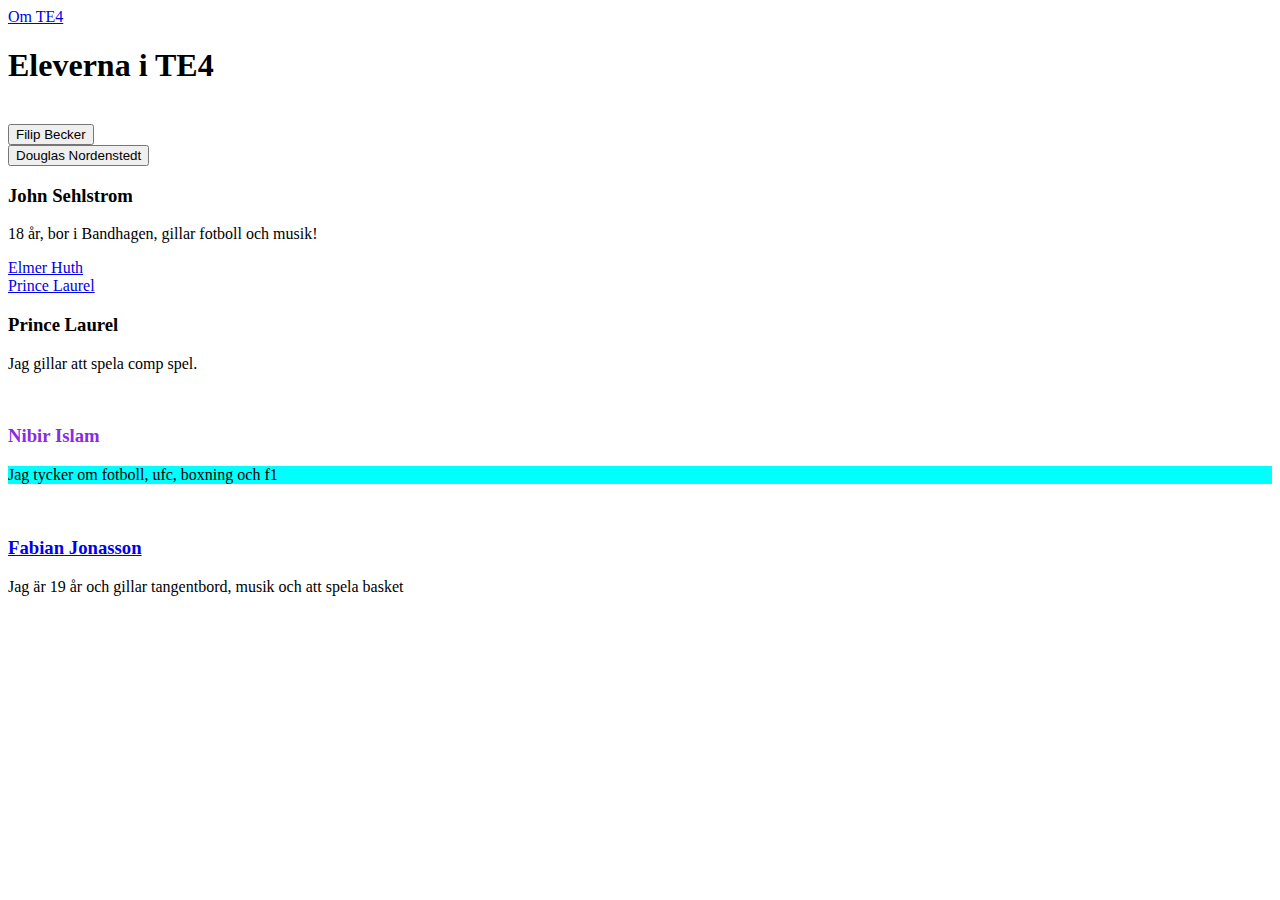
<file: index.html>
<!DOCTYPE html>
<html lang="en">
<head>
    <meta charset="UTF-8">
    <meta name="viewport" content="width=device-width, initial-scale=1.0">
    <link rel="stylesheet" href="SeBra.css">
    <title>TE4 hem</title>
</head>
<body>
    <a href="about-te4.html">Om TE4</a>

    <div>
        <h1>Eleverna i TE4</h1>
    </div>
    <br>

    <div> 
        <button class="block" onclick="location.href='Filip.html'">Filip Becker</button>
        <button onclick="location.href='douglasnordenstedt.html'">Douglas Nordenstedt</button>
        <h3>John Sehlstrom</h3>
        <p>18 år, bor i Bandhagen, gillar fotboll och musik!</p>
        <a href="Elmer.html">Elmer Huth<br></a>
        <a href="Prince.html">Prince Laurel</a>
        <h3>Prince Laurel</h3>
        <p>Jag gillar att spela comp spel.</p>
        <br>
        
        <h3 style="color: blueviolet;"> Nibir Islam </h3>
        
        <p style="background-color: aqua;">Jag tycker om fotboll, ufc, boxning och  f1 </p>
        <br>
        <a href="fabian.html"><h3>Fabian Jonasson</h3></a>
        <p>Jag är 19 år och gillar tangentbord, musik och att spela basket</p>
        <br>

    </div>

    
</body>
</html>
</file>
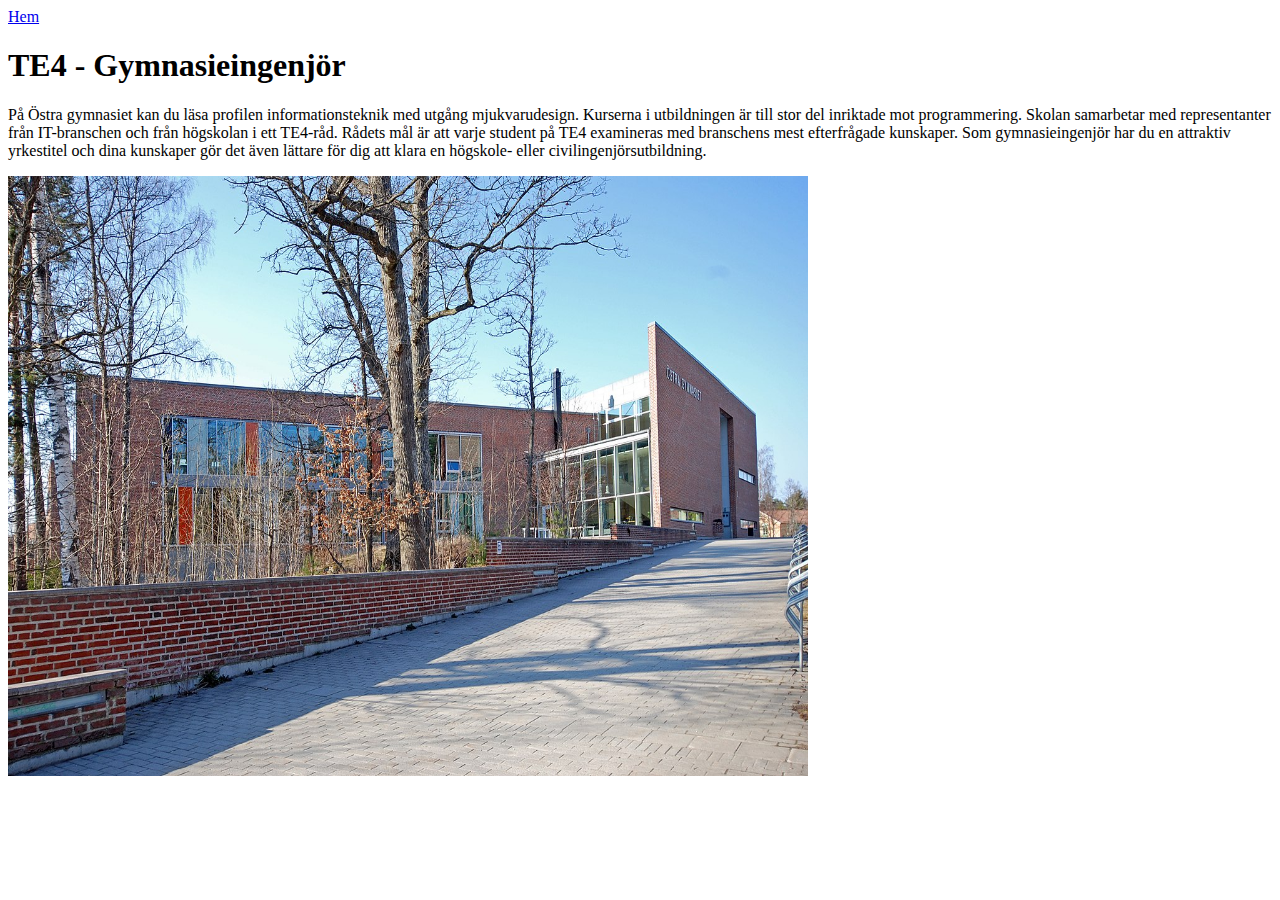
<file: about-te4.html>
<!DOCTYPE html>
<html lang="en">
<head>
    <meta charset="UTF-8">
    <meta name="viewport" content="width=device-width, initial-scale=1.0">
    <link rel="stylesheet" href="SeBra.css">
    <title>Document</title>
</head>
<body>
    <a href="index.html">Hem</a>
    <h1>TE4 - Gymnasieingenjör</h1>
    <p>
    På Östra gymnasiet kan du läsa profilen
    informationsteknik med utgång mjukvarudesign. 
    Kurserna i utbildningen är till stor del 
    inriktade mot programmering. Skolan samarbetar 
    med representanter från IT-branschen och från
    högskolan i ett TE4-råd.
    Rådets mål är att varje student på TE4 examineras
    med branschens mest efterfrågade kunskaper. 
    Som gymnasieingenjör har du en attraktiv 
    yrkestitel och dina kunskaper gör det även 
    lättare för dig att klara en 
    högskole- eller civilingenjörsutbildning.
    </p>
    <img src="img/Östra_Gymnasiet_Huddinge_kommun.jpg" alt="bild på östra" style="width: 800px;height:600px;">
</body>
</html>
</file>
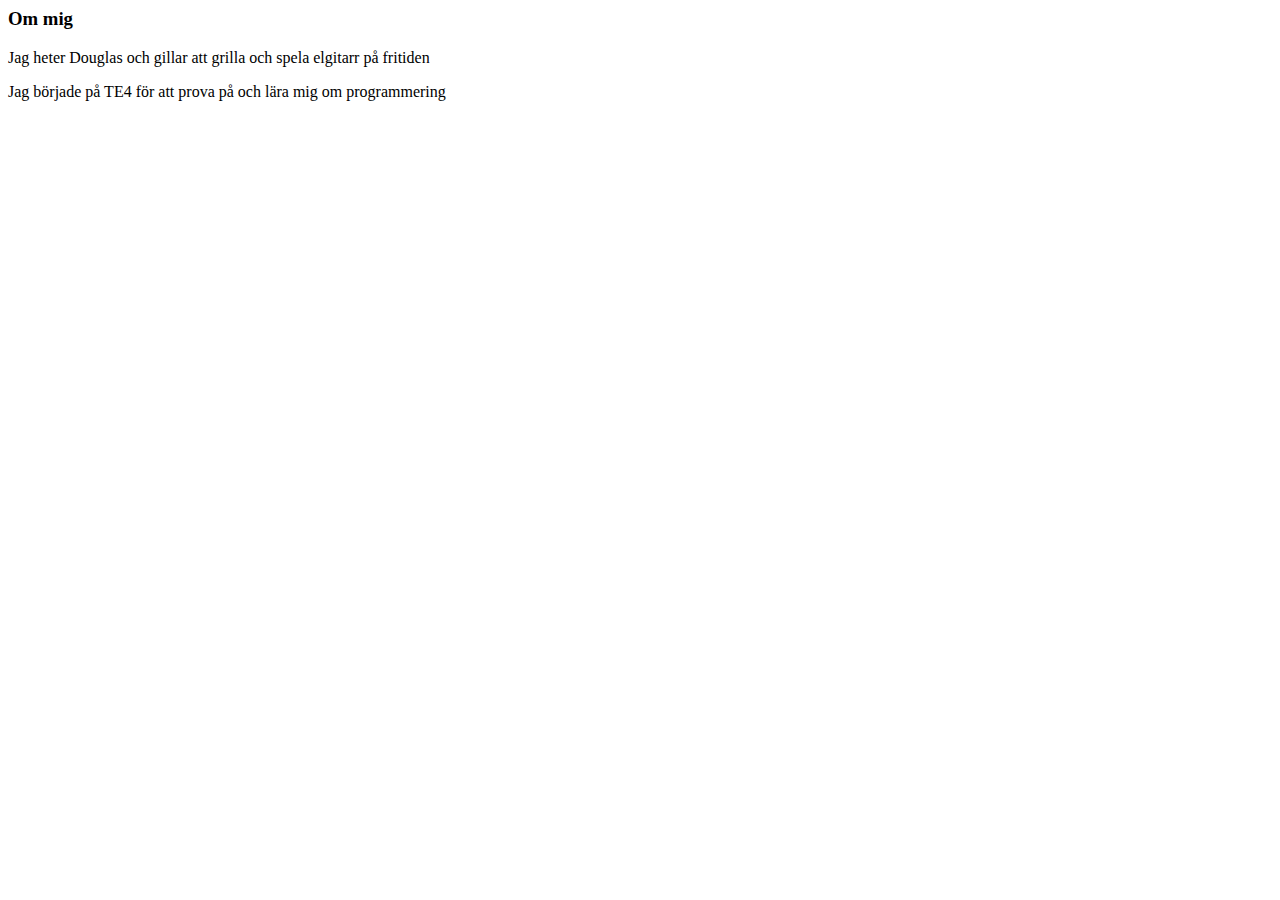
<file: douglasnordenstedt.html>
<head>
    <title>dn</title>
</head>

<body>
<h3>Om mig</h3>
<p>Jag heter Douglas och gillar att grilla och spela elgitarr på fritiden</p>
<p>Jag började på TE4 för att prova på och lära mig om programmering</p>




</body>
</file>
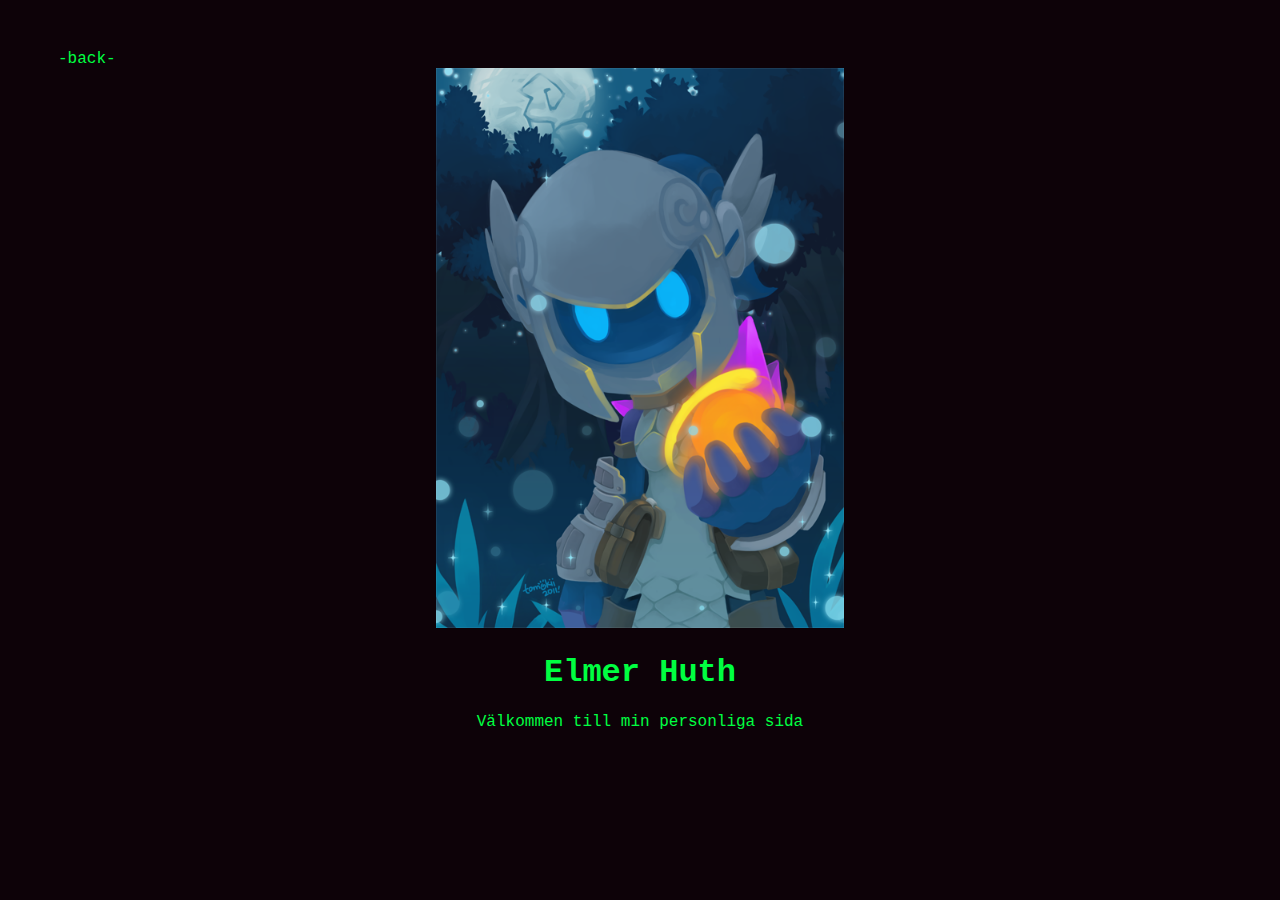
<file: Elmer.html>
<!DOCTYPE html>
<html lang="en">
<head>
    <meta charset="UTF-8">
    <meta name="viewport" content="width=device-width, initial-scale=1.0">
    <link rel="stylesheet" type="text/css" href="SeBra.css">
    <title>Elmer Page</title>
</head>
<body class="Elmer">
    <div id="back">
        <a href="index.html">-back-</a>
    </div>
    <div id="mainContent">
        <img src="img/Elmer.png" alt="drawing by tomokii" width="408" height="560">
        <h1>Elmer Huth</h1>
        <p>Välkommen till min personliga sida</p>
    </div>
</body>
</html>
</file>
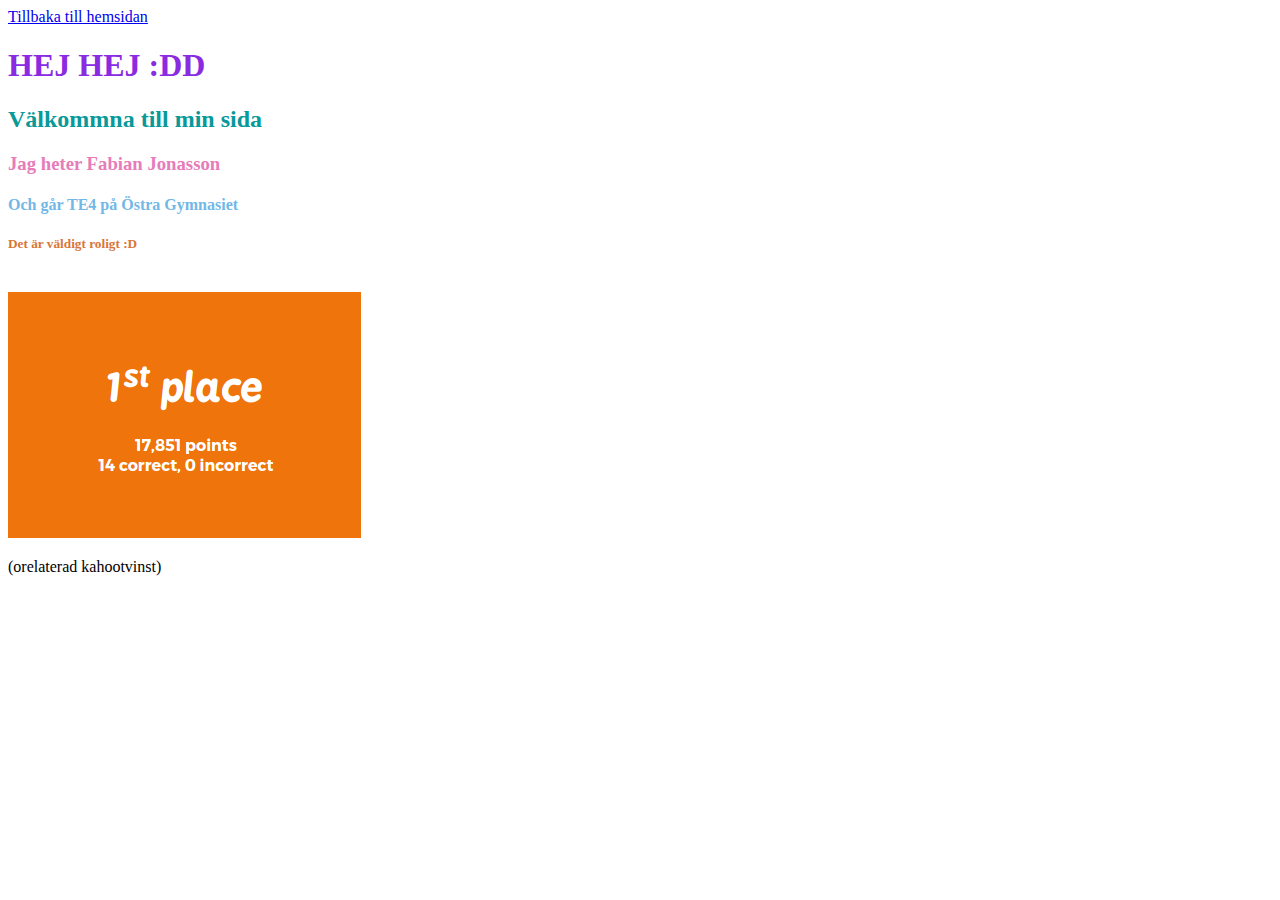
<file: fabian.html>
<!DOCTYPE html>
<html lang="en">
<head>
    <meta charset="UTF-8">
    <meta name="viewport" content="width=device-width, initial-scale=1.0">
    <title>Document</title>
</head>
<body>
    <a href="index.html">Tillbaka till hemsidan</a>
    <h1 style="color:#8a2be2">HEJ HEJ :DD</h1>
    <h2 style="color:rgb(8, 153, 153)">Välkommna till min sida</h2>
    <h3 style="color:rgb(230, 124, 186)">Jag heter Fabian Jonasson</h3>
    <h4 style="color:rgb(113, 184, 231)">Och går TE4 på Östra Gymnasiet</h4>
    <h5 style="color:rgb(217, 118, 56);">Det är väldigt roligt :D</h5><br>
    <img src="img/Kahoot .png" alt="vinst på kahoot">
    <p>(orelaterad kahootvinst) </p>
</body>
</html>
</file>
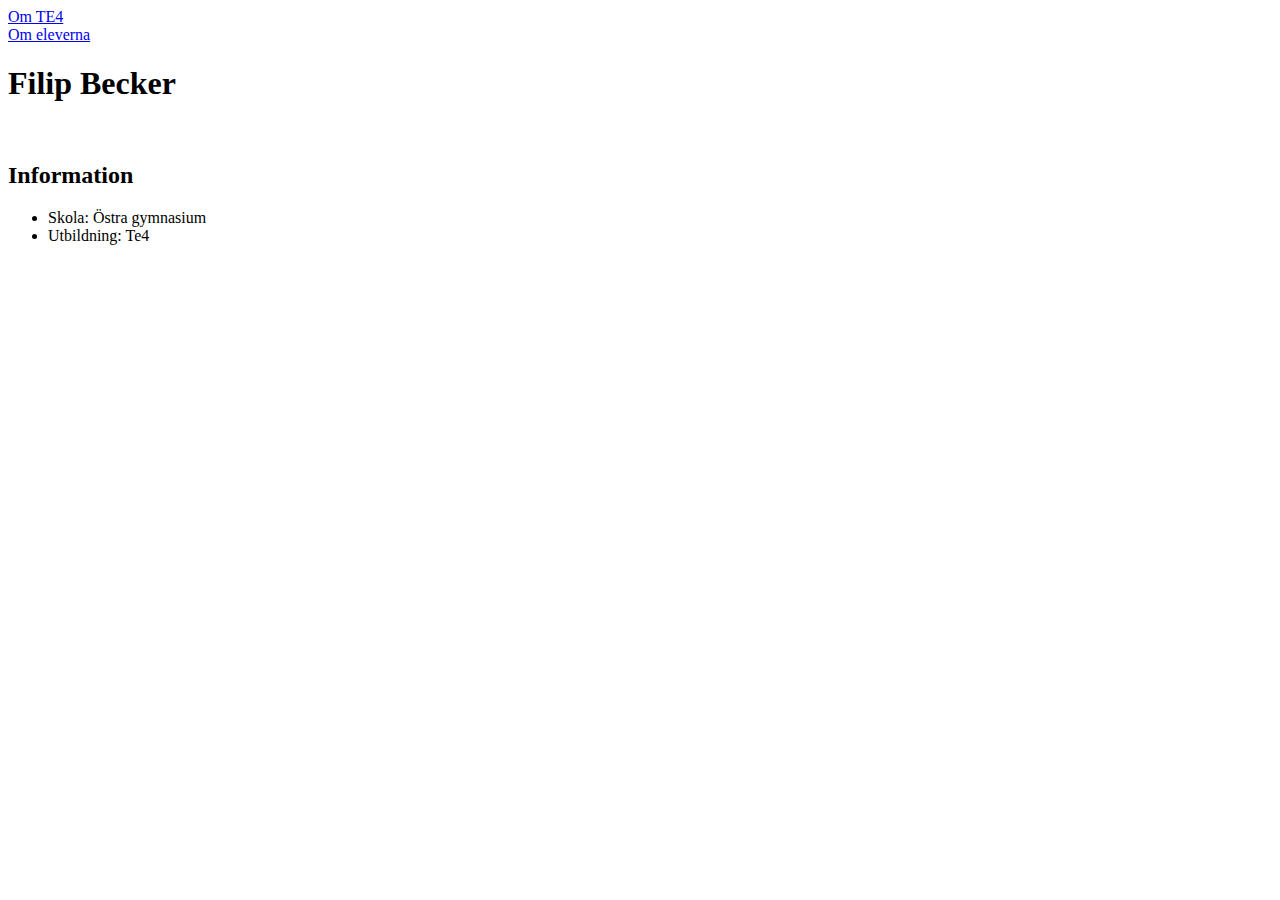
<file: Filip.html>
<!DOCTYPE html>
<html lang="en">
<head>
    <meta charset="UTF-8">
    <meta name="viewport" content="width=device-width, initial-scale=1.0">
    <link rel="stylesheet" href="SeBra.css">
    <title>Document</title>
</head>
<body>
        <a class="block" href="about-te4.html">Om TE4</a>
        <a class="block" href="index.html">Om eleverna</a>

    <div>
        <h1>Filip Becker</h1>
    </div>
    <br>
    <div>
        <h2>Information</h2>
        <ul>
            <li>Skola: Östra gymnasium</li>
            <li>Utbildning: Te4</li>
        </ul>
    </div>
   

    
</body>
</html>
</file>
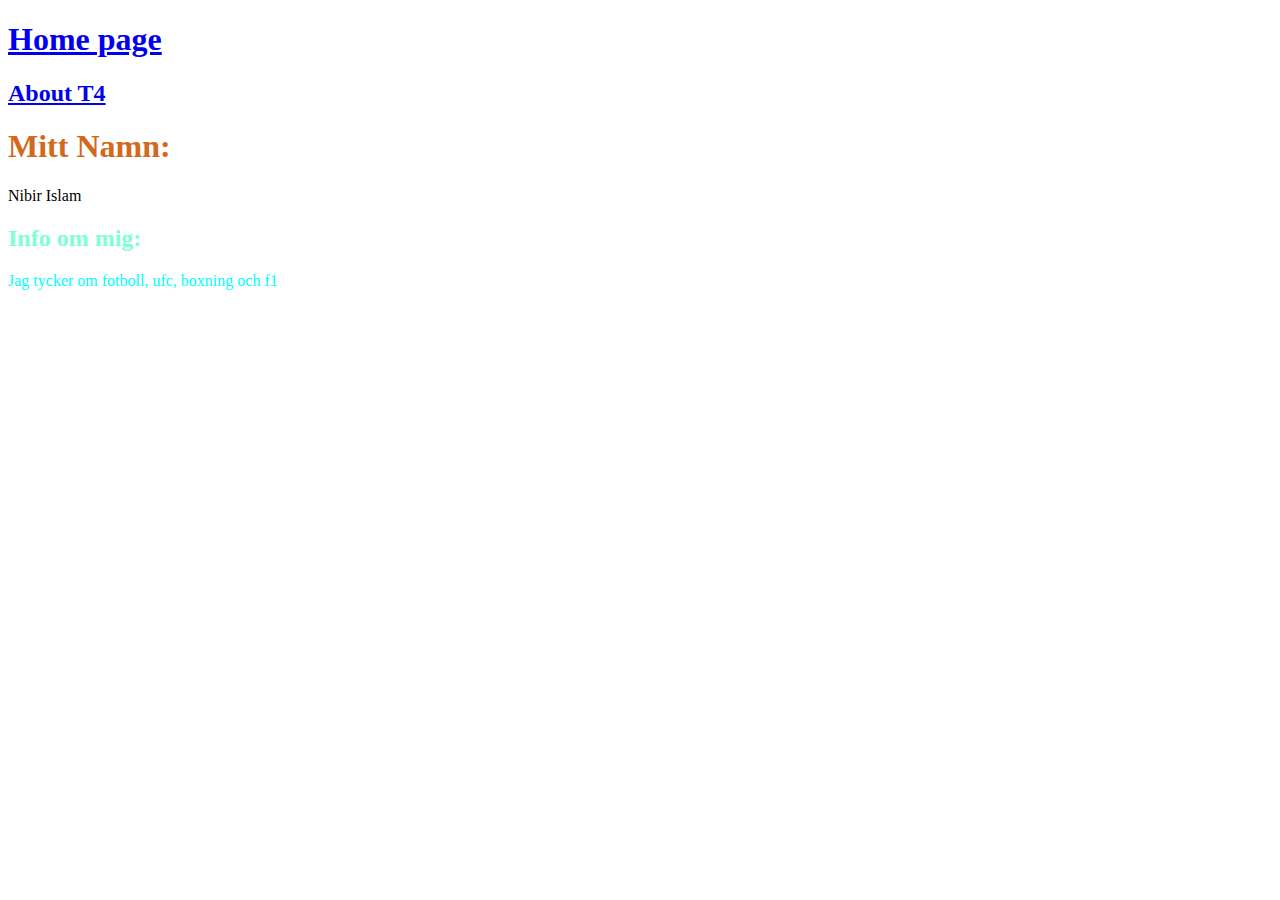
<file: Nibir.html>
<!DOCTYPE html>
<html lang="en">
<head>
    <meta charset="UTF-8">
    <meta name="viewport" content="width=device-width, initial-scale=1.0">
    <title>Info om mig</title>
</head>
<body>
<h1><a href="index.html">Home page</a></h1>
<h2><a href="about-te4.html">About T4</a></h2>
<div>
<h1 style="color: chocolate;"> Mitt Namn:</h1>
<p>Nibir Islam</p>
<h2 style="color: aquamarine;"> Info om mig:</h2>
<p style="color: aqua;">Jag tycker om fotboll, ufc, boxning och  f1 </p>
</div>
</body>
</html>
</file>
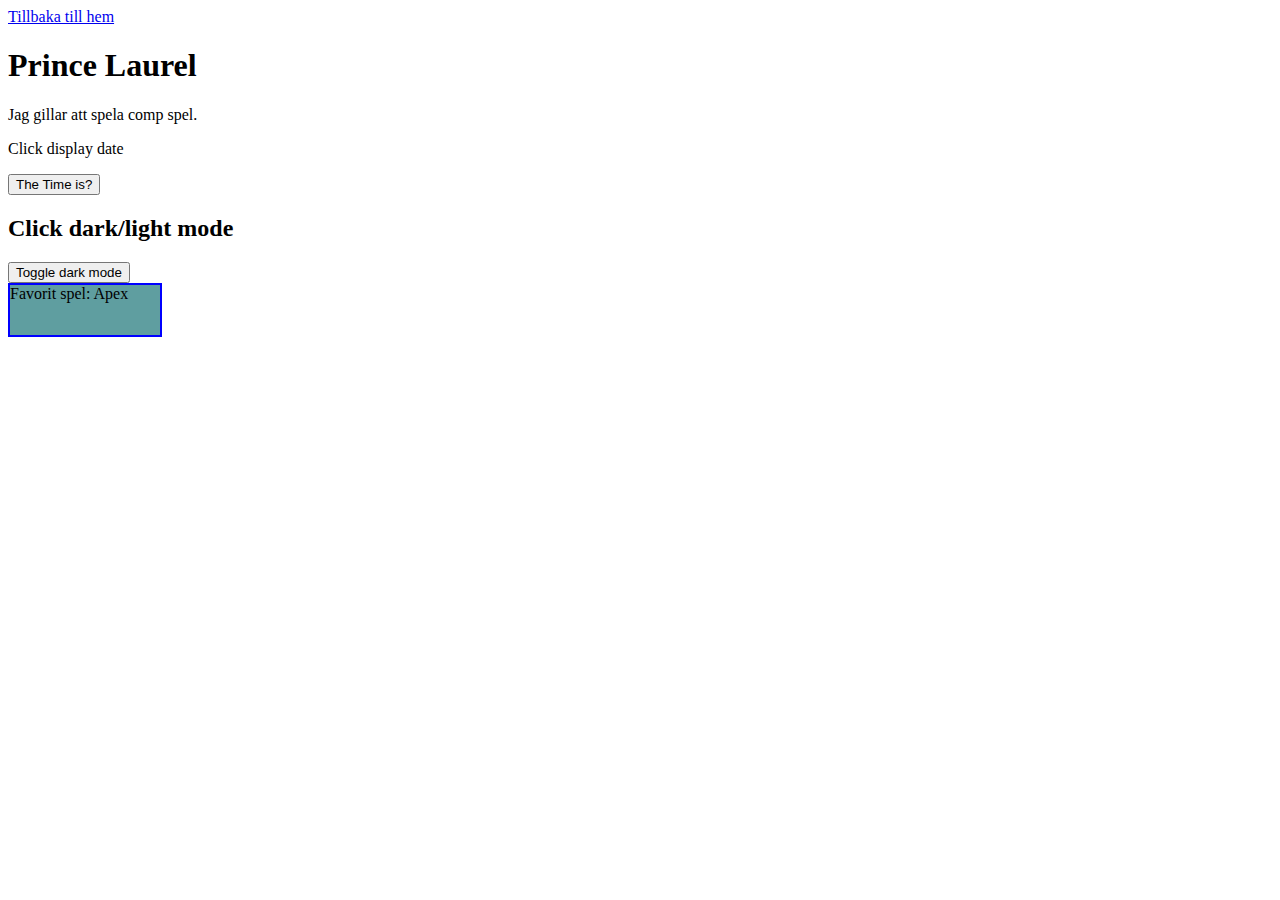
<file: Prince.html>
<!DOCTYPE html>
<html lang="en">
<head>
    <meta charset="UTF-8">
    <meta name="viewport" content="width=device-width, initial-scale=1.0">
    <link rel="stylesheet" type="text/css"
    href="SeBra.css">
    <title>Om Prince</title>
    <style>
        body{
            padding: 30;
            background-color: white;
            color: black;
        }
       .dark-mode{
        background-color: black;
        color: white;
       }
       button{
        cursor:pointer;
       }
    </style>
</head>
<body>
    <a href="index.html">Tillbaka till hem</a>
    <div>
        <h1>Prince Laurel</h1>
        <p>Jag gillar att spela comp spel.</p>


        <p id="demo">Click display date</p>
        <button onclick="displayDate()">The Time is?</button>

        <h2>Click dark/light mode</h2>
        <button onclick="myfunction()">Toggle dark mode</button>
    </div>
    <div class="PrinceInfo">
        Favorit spel: Apex
    </div>
        

        <script>
            function displayDate(){
                document.getElementById("demo").innerHTML = Date();
            }
            function myfunction(){
                let element = document.body;
                element.classList.toggle("dark-mode");
            }
        </script>
    
</body>
</html>
</file>
<file: SeBra.css>
.block {
    display: block;
}
.PrinceInfo{
    height: 50px;
    width: 150px;
    border: 2px solid blue;
    background-color: cadetblue;
}

.Elmer, .Elmer a{
    margin-top: 50px;
    margin-bottom: 50px;
    background-color: #0D0208;
    text-align: center;
    text-decoration: none;
    font-family: "Lucida Console", "Courier New", monospace;
    color: #00FF41;
}  
.Elmer #back{
    text-align: left;
    margin-left: 50px;
}
</file>
